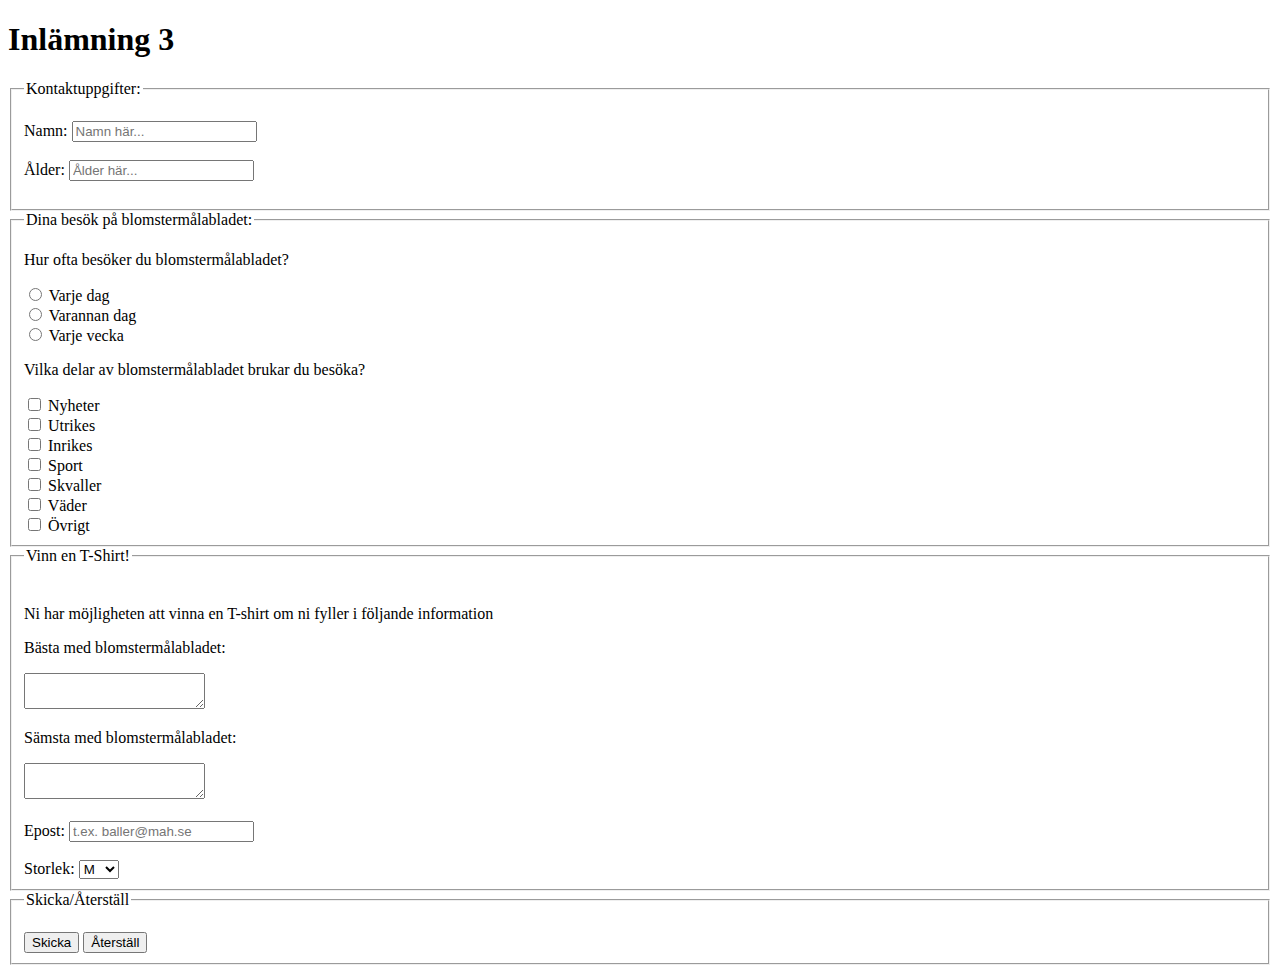
<file: inl3_barry_aljawari_da280a/index.html>
<!DOCTYPE html>
<html>
<head>
  <meta charset="utf-8"><!-- För att kunna använda ÖÅÄ utan att få error på W3C-->
  <title>Inl. 3 - Barry</title><!-- Titel av HTML, Kan även synas på TAB i Google chrome etc.-->
</head>
<body>
  <h1>Inlämning 3</h1><!--Huvudtitlen-->
  <form action="http://webshare.mah.se/tszagh/response.php" method="get"> <!-- metoden för att skicka GET metoden  -->
    <fieldset class="Kontakt"> <!-- Anger class ifall man vill style med CSS  -->
      <legend>Kontaktuppgifter:</legend><br>  <!-- Använder fieldset för ramen. -->
      Namn: <input name="name" placeholder="Namn här..." required type="text"><br> <!-- Använder required för att det krävs vara inskrivet för skicka vidare.  -->
      <br>
      Ålder: <input name="age" placeholder="Ålder här..." required type="number"><br> <!-- Använder required för att det krävs vara inskrivet för skicka vidare.  -->
      <br>
    </fieldset>
    <fieldset class="blomstermål">
      <legend>Dina besök på blomstermålabladet:</legend>
      <p>Hur ofta besöker du blomstermålabladet?</p><input name="freq" required type="radio" value="Varje dag"> Varje dag<br> <!-- Använder required för att det krävs vara inskrivet för skicka vidare.  -->
      <input name="freq" required type="radio" value="Varannan dag"> Varannan dag<br> <!-- Använder Radio för att få fram ett svars alternativ -->
      <input name="freq" required type="radio" value="Varje vecka"> Varje vecka<br>
      <p>Vilka delar av blomstermålabladet brukar du besöka?</p><input name="visits" type="checkbox" value="Nyheter"> Nyheter<br>
      <input name="visits[]" type="checkbox" value="Utrikes"> Utrikes<br> <!-- Checkbox gör att man kan använda sig av flervalsalternativ -->
      <input name="visits[]" type="checkbox" value="Inrikes"> Inrikes<br>
      <input name="visits[]" type="checkbox" value="Sport"> Sport<br>
      <input name="visits[]" type="checkbox" value="Skvaller"> Skvaller<br>
      <input name="visits[]" type="checkbox" value="Väder"> Väder<br>
      <input name="visits[]" type="checkbox" value="Övrigt"> Övrigt<br>
    </fieldset>
    <fieldset class="Vinn">
      <legend>Vinn en T-Shirt!</legend><br>
      <p>Ni har möjligheten att vinna en T-shirt om ni fyller i följande information</p>
      <p>Bästa med blomstermålabladet:</p>
      <textarea cols="20" name="best" rows="2"></textarea> <!-- Anger textfält med cols 20 och rad 2 för få en minimalt och tillräckligt storlek av textfältet.-->
      <p>Sämsta med blomstermålabladet:</p>
      <textarea cols="20" name="worst" rows="2">  </textarea><br>
      <br>
      Epost: <input name="email" placeholder="t.ex. baller@mah.se" type="email"><br> <!-- placeholder gör att man får en text inne i textrutan -->
      <br>
      Storlek: <select name="size"> <!-- Använder Select för en dropdown meny -->
        <option value="XS">
          XS
        </option>
        <option value="S">
          S
        </option>
        <option value="M" selected> <!-- Använder Selected för att ange att M ska visas som först -->
          M
        </option>
        <option value="L">
          L
        </option>
        <option value="XL">
          XL
        </option>
      </select>
    </fieldset>
    <fieldset class="Skicka">
      <legend>Skicka/Återställ</legend><br>
      <button type="submit" value="Skicka">Skicka</button> <button type="reset" value="Återställ">Återställ</button> <!-- Använder mig utav submit för skicka och reset för rensa formuläret-->
    </fieldset>
  </form>
</body>
</html>
</file>
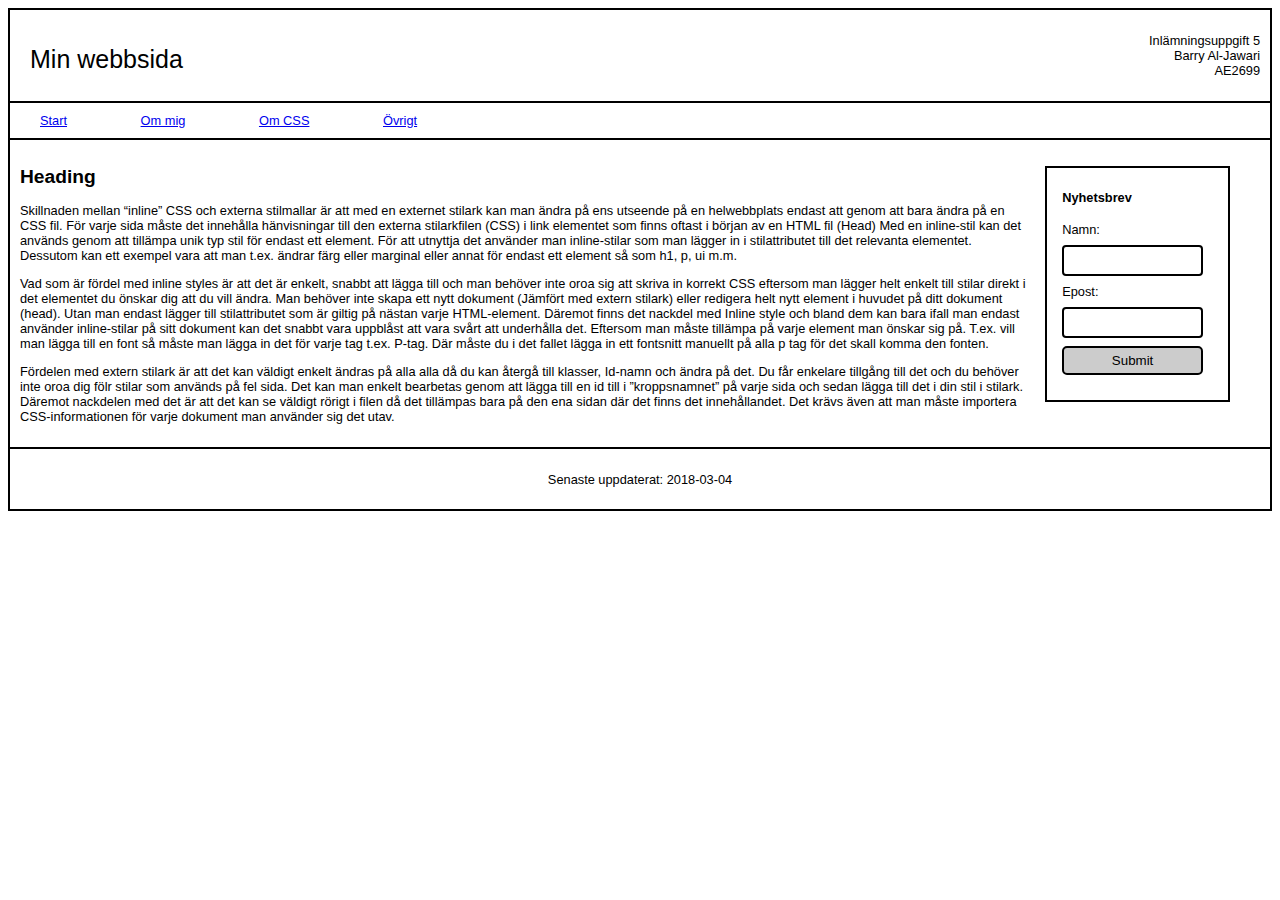
<file: inl5_barry_aljawari_da280a/index.html>
<!DOCTYPE html>
<html lang="en">
<head>
<title>HTML5</title>
<link rel="stylesheet" href="style.css">
<meta charset="utf-8">

</head>

<body>

<header>	
	<p class="left">Min webbsida</p>
	<p class="right">Inlämningsuppgift 5<br>Barry Al-Jawari<br>AE2699</p>
</header>


<nav>
	<a href="https://webshare.mah.se/ae2699/Inl%C3%A4mningsuppgift5/index.html">Start</a>
	<a href="https://webshare.mah.se/ae2699/Inl%C3%A4mningsuppgift4/index.html">Om mig</a>
	<a href="https://webshare.mah.se/ae2699/Inl%C3%A4mningsuppgift4/index2.html">Om CSS</a>
	<a href="https://www.google.se">Övrigt</a>
</nav>


<article>

<div class="info">
<form class="form">
	<h4>Nyhetsbrev</h4>
  Namn: <br>
  <input type="text" name="Namn" size="8">
  Epost: <br>
  <input type="text" name="Epost" size="8"><br>
  <input type="submit" value="Submit">
</form>
<h2>Heading</h2>
<p>
Skillnaden mellan “inline” CSS och externa stilmallar är att med en externet stilark kan man ändra på ens utseende på en helwebbplats endast att genom att bara ändra på en CSS fil. För varje sida måste det innehålla hänvisningar till den externa stilarkfilen (CSS) i link elementet som finns oftast i början av en HTML fil (Head)
Med en inline-stil kan det används genom att tillämpa unik typ stil för endast ett element. För att utnyttja det använder man inline-stilar som man lägger in i stilattributet till det relevanta elementet. Dessutom kan ett exempel vara att man t.ex. ändrar färg eller marginal eller annat för endast ett element så som h1, p, ui m.m.
</p>
<p>Vad som är fördel med inline styles är att det är enkelt, snabbt att lägga till och man behöver inte oroa sig att skriva in korrekt CSS eftersom man lägger helt enkelt till stilar direkt i det elementet du önskar dig att du vill ändra. Man behöver inte skapa ett nytt dokument (Jämfört med extern stilark) eller redigera helt nytt element i huvudet på ditt dokument (head). Utan man endast lägger till stilattributet som är giltig på nästan varje HTML-element.
Däremot finns det nackdel med Inline style och bland dem kan bara ifall man endast använder inline-stilar på sitt dokument kan det snabbt vara uppblåst att vara svårt att underhålla det. Eftersom man måste tillämpa på varje element man önskar sig på. T.ex. vill man lägga till en font så måste man lägga in det för varje tag t.ex. P-tag. Där måste du i det fallet lägga in ett fontsnitt manuellt på alla p tag för det skall komma den fonten.
</p>

<p>
Fördelen med extern stilark är att det kan väldigt enkelt ändras på alla alla då du kan återgå till klasser, Id-namn och ändra på det. Du får enkelare tillgång till det och du behöver inte oroa dig fölr stilar som används på fel sida. Det kan man enkelt bearbetas genom att lägga till en id till i ”kroppsnamnet” på varje sida och sedan lägga till det i din stil i stilark. Däremot nackdelen med det är att det kan se väldigt rörigt i filen då det tillämpas bara på den ena sidan där det finns det innehållandet. Det krävs även att man måste importera CSS-informationen för varje dokument man använder sig det utav. 
</p>

</div>



</article>


<footer> 
<p>Senaste uppdaterat: 2018-03-04</p>
</footer>

</body>
</html>
</file>
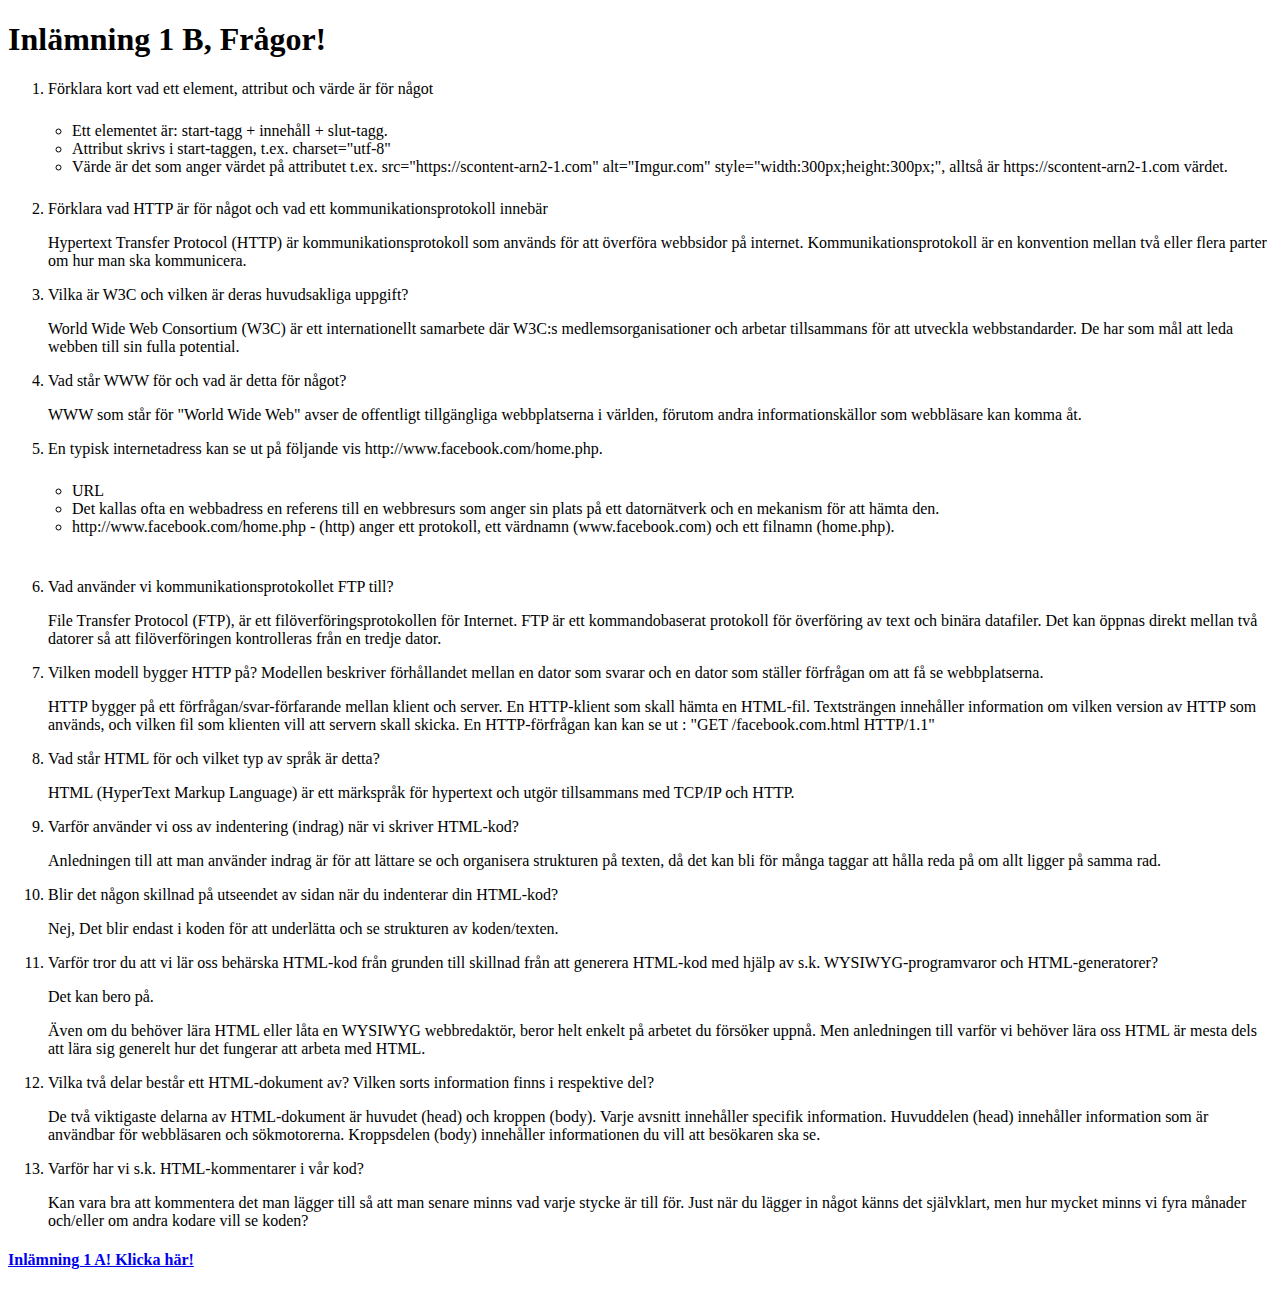
<file: inl1_barry_aljawari_da280a/index2.html>
<!DOCTYPE html>
<html>
<head>
	<meta charset="utf-8">
	<title>Inl. 1 B - Barry</title>
	<style type="text/css">
	ul {
	   margin:1em;
	   padding:.5em;
	}
	</style>
</head>
<body>
	<h1>Inlämning 1 B, Frågor!</h1>
	<ol>
		<li>Förklara kort vad ett element, attribut och värde är för något
			<ul>
				<li>Ett elementet är: start-tagg + innehåll + slut-tagg.</li>
				<li>Attribut skrivs i start-taggen, t.ex. charset="utf-8"</li>
				<li>Värde är det som anger värdet på attributet t.ex. src="https://scontent-arn2-1.com" alt="Imgur.com" style="width:300px;height:300px;", alltså är https://scontent-arn2-1.com värdet.</li>
			</ul>
		</li>
		<li>Förklara vad HTTP är för något och vad ett kommunikationsprotokoll innebär
			<p>Hypertext Transfer Protocol (HTTP) är kommunikationsprotokoll som används för att överföra webbsidor på internet. Kommunikationsprotokoll är en konvention mellan två eller flera parter om hur man ska kommunicera.</p>
		</li>
		<li>Vilka är W3C och vilken är deras huvudsakliga uppgift?
			<p>World Wide Web Consortium (W3C) är ett internationellt samarbete där W3C:s medlemsorganisationer och arbetar tillsammans för att utveckla webbstandarder. De har som mål att leda webben till sin fulla potential.</p>
		</li>
		<li>Vad står WWW för och vad är detta för något?
			<p>WWW som står för "World Wide Web" avser de offentligt tillgängliga webbplatserna i världen, förutom andra informationskällor som webbläsare kan komma åt.</p>
		</li>
		<li>En typisk internetadress kan se ut på följande vis http://www.facebook.com/home.php.
			<ul>
				<li>URL</li>
				<li>Det kallas ofta en webbadress en referens till en webbresurs som anger sin plats på ett datornätverk och en mekanism för att hämta den.</li>
				<li>http://www.facebook.com/home.php - (http) anger ett protokoll, ett värdnamn (www.facebook.com) och ett filnamn (home.php).</li>
			</ul><br>
		</li>
		<li>Vad använder vi kommunikationsprotokollet FTP till?
			<p>File Transfer Protocol (FTP), är ett filöverföringsprotokollen för Internet. FTP är ett kommandobaserat protokoll för överföring av text och binära datafiler. Det kan öppnas direkt mellan två datorer så att filöverföringen kontrolleras från en tredje dator.</p>
		</li>
		<li>Vilken modell bygger HTTP på? Modellen beskriver förhållandet mellan en dator som svarar och en dator som ställer förfrågan om att få se webbplatserna.
			<p>HTTP bygger på ett förfrågan/svar-förfarande mellan klient och server. En HTTP-klient som skall hämta en HTML-fil. Textsträngen innehåller information om vilken version av HTTP som används, och vilken fil som klienten vill att servern skall skicka. En HTTP-förfrågan kan kan se ut : "GET /facebook.com.html HTTP/1.1"</p>
		</li>
		<li>Vad står HTML för och vilket typ av språk är detta?
			<p>HTML (HyperText Markup Language) är ett märkspråk för hypertext och utgör tillsammans med TCP/IP och HTTP.</p>
		</li>
		<li>Varför använder vi oss av indentering (indrag) när vi skriver HTML-kod?
			<p>Anledningen till att man använder indrag är för att lättare se och organisera strukturen på texten, då det kan bli för många taggar att hålla reda på om allt ligger på samma rad.</p>
		</li>
		<li>Blir det någon skillnad på utseendet av sidan när du indenterar din HTML-kod?
			<p>Nej, Det blir endast i koden för att underlätta och se strukturen av koden/texten.</p>
		</li>
		<li>Varför tror du att vi lär oss behärska HTML-kod från grunden till skillnad från att generera HTML-kod med hjälp av s.k. WYSIWYG-programvaror och HTML-generatorer?
			<p>Det kan bero på.</p>
			<p>Även om du behöver lära HTML eller låta en WYSIWYG webbredaktör, beror helt enkelt på arbetet du försöker uppnå. Men anledningen till varför vi behöver lära oss HTML är mesta dels att lära sig generelt hur det fungerar att arbeta med HTML.</p>
		</li>
		<li>Vilka två delar består ett HTML-dokument av? Vilken sorts information finns i respektive del?
			<p>De två viktigaste delarna av HTML-dokument är huvudet (head) och kroppen (body). Varje avsnitt innehåller specifik information. Huvuddelen (head) innehåller information som är användbar för webbläsaren och sökmotorerna. Kroppsdelen (body) innehåller informationen du vill att besökaren ska se.</p>
		</li>
		<li>Varför har vi s.k. HTML-kommentarer i vår kod?
			<p>Kan vara bra att kommentera det man lägger till så att man senare minns vad varje stycke är till för. Just när du lägger in något känns det självklart, men hur mycket minns vi fyra månader och/eller om andra kodare vill se koden?</p>
		</li>
	</ol>
	<h4><a href="index.html">Inlämning 1 A! Klicka här!</a></h4>
</body>
</html>
</file>
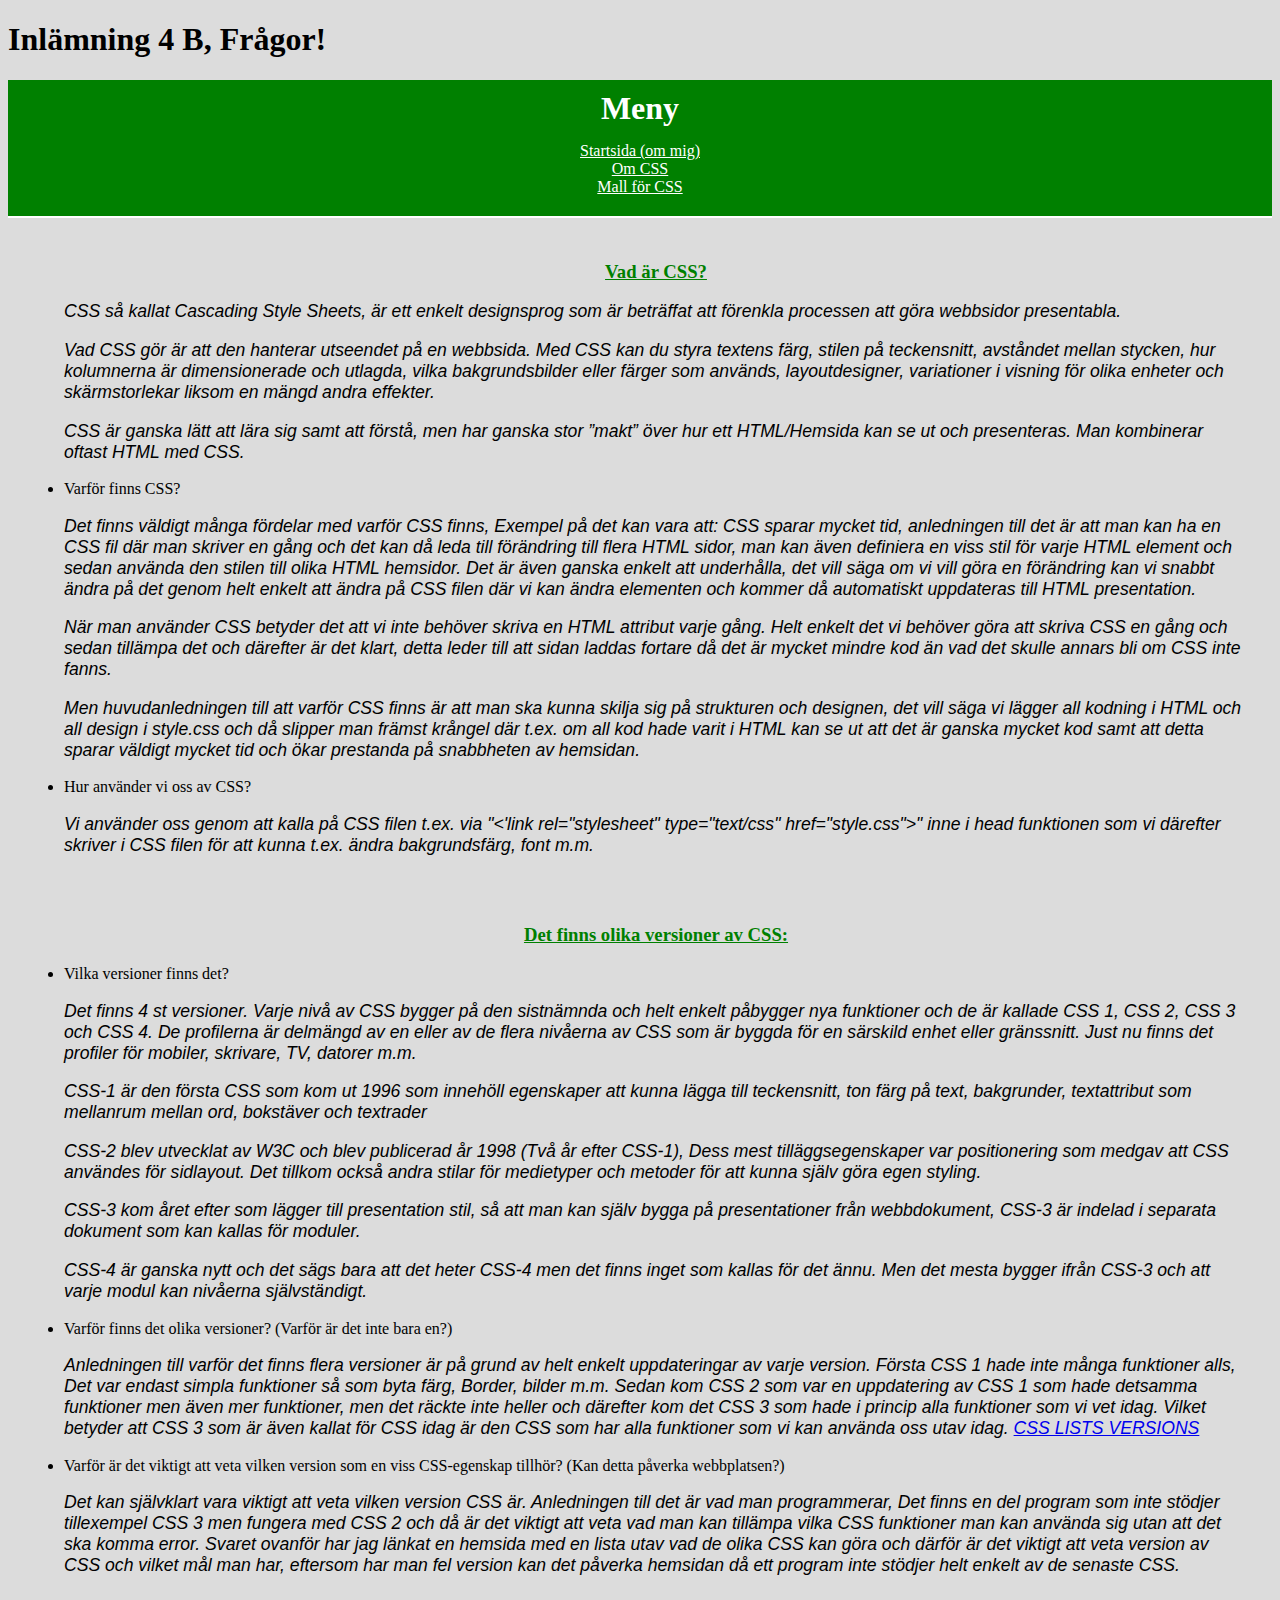
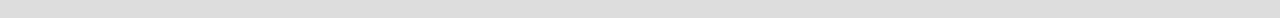
<file: inl4_barry_aljawari_da280a/index2.html>
<!DOCTYPE html>
<html>
<head>
	<meta charset="utf-8">
	<title>Inl. 4 B - Barry</title>
</head>

<body style="background-color: #DCDCDC;">
	<h1>Inlämning 4 B, Frågor!</h1>

	<h1 style="list-style-type: none;margin: 0;padding-top: 10px;padding-bottom: 15px;text-align: center;color: white;background-color: green">Meny</h1>
	<ul class="a" style="list-style-type: none;margin: 0;padding: 0;padding-bottom: 20px;text-align: center;color: white;border-bottom: 2px solid white;background-color: green">
	<li><a href="https://webshare.mah.se/ae2699/Inl%C3%A4mningsuppgift4/index.html" style="color: white">Startsida (om mig)</a></li>
	<li><a href="https://webshare.mah.se/ae2699/Inl%C3%A4mningsuppgift4/index2.html" style="color: white">Om CSS</a></li>
	<li><a href="https://webshare.mah.se/ae2699/Inl%C3%A4mningsuppgift4/index3.html" style="color: white">Mall för CSS</a></li>
	</ul>


	<div style="margin-left: 2em">
		<ul class="a" style="margin: 1em;padding: .5em;">
			<li style="list-style: none; display: inline">
				<h3 style="color: green;text-align: center;text-decoration: underline;">Vad är CSS?</h3>
				<p style="font-family: Arial, Helvetica, sans-serif;font-size: 110%;font-style: oblique;font-weight: normal;">CSS så kallat Cascading Style Sheets, är ett enkelt designsprog som är beträffat att förenkla processen att göra webbsidor presentabla.</p>
				<p style="font-family: Arial, Helvetica, sans-serif;font-size: 110%;font-style: oblique;font-weight: normal;">Vad CSS gör är att den hanterar utseendet på en webbsida. Med CSS kan du styra textens färg, stilen på teckensnitt, avståndet mellan stycken, hur kolumnerna är dimensionerade och utlagda, vilka bakgrundsbilder eller färger som används, layoutdesigner, variationer i visning för olika enheter och skärmstorlekar liksom en mängd andra effekter.</p>
				<p style="font-family: Arial, Helvetica, sans-serif;font-size: 110%;font-style: oblique;font-weight: normal;">CSS är ganska lätt att lära sig samt att förstå, men har ganska stor ”makt” över hur ett HTML/Hemsida kan se ut och presenteras. Man kombinerar oftast HTML med CSS.</p>
			</li>
			<li>Varför finns CSS?</li>
			<li style="list-style: none; display: inline">
				<p style="font-family: Arial, Helvetica, sans-serif;font-size: 110%;font-style: oblique;font-weight: normal;">Det finns väldigt många fördelar med varför CSS finns, Exempel på det kan vara att: CSS sparar mycket tid, anledningen till det är att man kan ha en CSS fil där man skriver en gång och det kan då leda till förändring till flera HTML sidor, man kan även definiera en viss stil för varje HTML element och sedan använda den stilen till olika HTML hemsidor. Det är även ganska enkelt att underhålla, det vill säga om vi vill göra en förändring kan vi snabbt ändra på det genom helt enkelt att ändra på CSS filen där vi kan ändra elementen och kommer då automatiskt uppdateras till HTML presentation.</p>
				<p style="font-family: Arial, Helvetica, sans-serif;font-size: 110%;font-style: oblique;font-weight: normal;">När man använder CSS betyder det att vi inte behöver skriva en HTML attribut varje gång. Helt enkelt det vi behöver göra att skriva CSS en gång och sedan tillämpa det och därefter är det klart, detta leder till att sidan laddas fortare då det är mycket mindre kod än vad det skulle annars bli om CSS inte fanns.</p>
				<p style="font-family: Arial, Helvetica, sans-serif;font-size: 110%;font-style: oblique;font-weight: normal;">Men huvudanledningen till att varför CSS finns är att man ska kunna skilja sig på strukturen och designen, det vill säga vi lägger all kodning i HTML och all design i style.css och då slipper man främst krångel där t.ex. om all kod hade varit i HTML kan se ut att det är ganska mycket kod samt att detta sparar väldigt mycket tid och ökar prestanda på snabbheten av hemsidan.</p>
			</li>
			<li>Hur använder vi oss av CSS?</li>
			<li style="list-style: none; display: inline">
				<p style="font-family: Arial, Helvetica, sans-serif;font-size: 110%;font-style: oblique;font-weight: normal;">Vi använder oss genom att kalla på CSS filen t.ex. via "&lt;'link rel="stylesheet" type="text/css" href="style.css"&gt;" inne i head funktionen som vi därefter skriver i CSS filen för att kunna t.ex. ändra bakgrundsfärg, font m.m.</p>
			</li>
		</ul>
		<ul class="b" style="margin: 1em;padding: .5em;">
			<li style="list-style: none; display: inline">
				<h3 style="color: green;text-align: center;text-decoration: underline;">Det finns olika versioner av CSS:</h3>
			</li>
			<li>Vilka versioner finns det?</li>
			<li style="list-style: none; display: inline">
				<p style="font-family: Arial, Helvetica, sans-serif;font-size: 110%;font-style: oblique;font-weight: normal;">Det finns 4 st versioner. Varje nivå av CSS bygger på den sistnämnda och helt enkelt påbygger nya funktioner och de är kallade CSS 1, CSS 2, CSS 3 och CSS 4. De profilerna är delmängd av en eller av de flera nivåerna av CSS som är byggda för en särskild enhet eller gränssnitt. Just nu finns det profiler för mobiler, skrivare, TV, datorer m.m.</p>
				<p style="font-family: Arial, Helvetica, sans-serif;font-size: 110%;font-style: oblique;font-weight: normal;">CSS-1 är den första CSS som kom ut 1996 som innehöll egenskaper att kunna lägga till teckensnitt, ton färg på text, bakgrunder, textattribut som mellanrum mellan ord, bokstäver och textrader</p>
				<p style="font-family: Arial, Helvetica, sans-serif;font-size: 110%;font-style: oblique;font-weight: normal;">CSS-2 blev utvecklat av W3C och blev publicerad år 1998 (Två år efter CSS-1), Dess mest tilläggsegenskaper var positionering som medgav att CSS användes för sidlayout. Det tillkom också andra stilar för medietyper och metoder för att kunna själv göra egen styling.</p>
				<p style="font-family: Arial, Helvetica, sans-serif;font-size: 110%;font-style: oblique;font-weight: normal;">CSS-3 kom året efter som lägger till presentation stil, så att man kan själv bygga på presentationer från webbdokument, CSS-3 är indelad i separata dokument som kan kallas för moduler.</p>
				<p style="font-family: Arial, Helvetica, sans-serif;font-size: 110%;font-style: oblique;font-weight: normal;">CSS-4 är ganska nytt och det sägs bara att det heter CSS-4 men det finns inget som kallas för det ännu. Men det mesta bygger ifrån CSS-3 och att varje modul kan nivåerna självständigt.</p>
			</li>
			<li>Varför finns det olika versioner? (Varför är det inte bara en?)</li>
			<li style="list-style: none; display: inline">
				<p style="font-family: Arial, Helvetica, sans-serif;font-size: 110%;font-style: oblique;font-weight: normal;">Anledningen till varför det finns flera versioner är på grund av helt enkelt uppdateringar av varje version. Första CSS 1 hade inte många funktioner alls, Det var endast simpla funktioner så som byta färg, Border, bilder m.m. Sedan kom CSS 2 som var en uppdatering av CSS 1 som hade detsamma funktioner men även mer funktioner, men det räckte inte heller och därefter kom det CSS 3 som hade i princip alla funktioner som vi vet idag. Vilket betyder att CSS 3 som är även kallat för CSS idag är den CSS som har alla funktioner som vi kan använda oss utav idag. <a href="https://meiert.com/en/indices/css-properties/">CSS LISTS VERSIONS</a></p>
			</li>
			<li>Varför är det viktigt att veta vilken version som en viss CSS-egenskap tillhör? (Kan detta påverka webbplatsen?)</li>
			<li style="list-style: none; display: inline">
				<p style="font-family: Arial, Helvetica, sans-serif;font-size: 110%;font-style: oblique;font-weight: normal;">Det kan självklart vara viktigt att veta vilken version CSS är. Anledningen till det är vad man programmerar, Det finns en del program som inte stödjer tillexempel CSS 3 men fungera med CSS 2 och då är det viktigt att veta vad man kan tillämpa vilka CSS funktioner man kan använda sig utan att det ska komma error. Svaret ovanför har jag länkat en hemsida med en lista utav vad de olika CSS kan göra och därför är det viktigt att veta version av CSS och vilket mål man har, eftersom har man fel version kan det påverka hemsidan då ett program inte stödjer helt enkelt av de senaste CSS.</p>
			</li>
		</ul>
	</div>
</body>
</html>
</file>
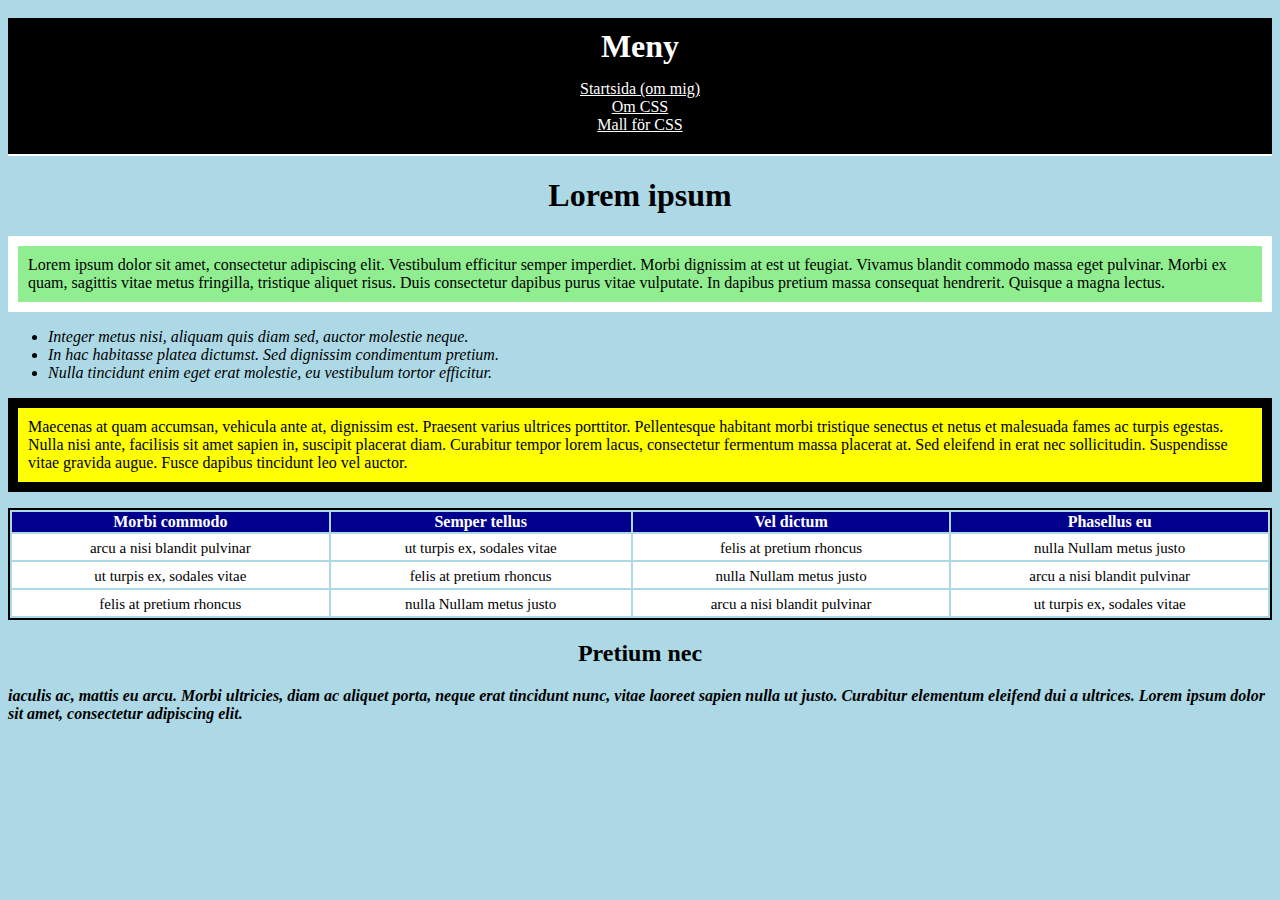
<file: inl4_barry_aljawari_da280a/index3.html>
<!DOCTYPE html>
<html><head><meta http-equiv="Content-Type" content="text/html; charset=UTF-8"/>

		
		<title>Lorem ipsum</title>	
	</head>
	<body style="background-color: #ADD9E6;padding-top: 10px">

		<h1 style="list-style-type: none;margin: 0;padding-top: 10px;padding-bottom: 15px;text-align: center;color: white;background-color: black">Meny</h1>
			<ul class="a" style="list-style-type: none;margin: 0;padding: 0;padding-bottom: 20px;text-align: center;color: white;border-bottom: 2px solid white;background-color: black">
	 		<li><a href="index.html" style="color: white">Startsida (om mig)</a></li>
	  		<li><a href="index2.html" style="color: white">Om CSS</a></li>
	  		<li><a href="index3.html" style="color: white">Mall för CSS</a></li>
		</ul>

		<h1 style="text-align: center">Lorem ipsum</h1>
		<p style="text-align: left;padding: 10px;background-color: #90EE90;border: 10px solid #FFF">Lorem ipsum dolor sit amet, consectetur adipiscing elit. Vestibulum efficitur semper imperdiet. Morbi dignissim at est ut feugiat. Vivamus blandit commodo massa eget pulvinar. Morbi ex quam, sagittis vitae metus fringilla, tristique aliquet risus. Duis consectetur dapibus purus vitae vulputate. In dapibus pretium massa consequat hendrerit. Quisque a magna lectus.</p>
		<ul style="font-style: oblique">
			<li>Integer metus nisi, aliquam quis diam sed, auctor molestie neque.</li>
			<li>In hac habitasse platea dictumst. Sed dignissim condimentum pretium.</li>
			<li>Nulla tincidunt enim eget erat molestie, eu vestibulum tortor efficitur.</li>
		</ul>
		<p style="text-align: left;padding: 10px;background-color: #FFFF01;border: 10px solid #000">Maecenas at quam accumsan, vehicula ante at, dignissim est. Praesent varius ultrices porttitor. Pellentesque habitant morbi tristique senectus et netus et malesuada fames ac turpis egestas. Nulla nisi ante, facilisis sit amet sapien in, suscipit placerat diam. Curabitur tempor lorem lacus, consectetur fermentum massa placerat at. Sed eleifend in erat nec sollicitudin. Suspendisse vitae gravida augue. Fusce dapibus tincidunt leo vel auctor.
		</p>
		
		<table style="border: 2px solid black;width: 100%">
			<tbody><tr style="background-color: #01008C;color: white">
				<th style="background-color: #01008C">Morbi commodo</th>
				<th style="background-color: #01008C">Semper tellus</th>
				<th style="background-color: #01008C">Vel dictum</th>
				<th style="background-color: #01008C">Phasellus eu</th>
			</tr>
			<tr>
				<td style="padding: 3px;height: 20px;text-align: center;vertical-align: bottom;font-size: 15px;background-color: white">arcu a nisi blandit pulvinar</td>
				<td style="padding: 3px;height: 20px;text-align: center;vertical-align: bottom;font-size: 15px;background-color: white">ut turpis ex, sodales vitae</td>
				<td style="padding: 3px;height: 20px;text-align: center;vertical-align: bottom;font-size: 15px;background-color: white">felis at pretium rhoncus</td>
				<td style="padding: 3px;height: 20px;text-align: center;vertical-align: bottom;font-size: 15px;background-color: white">nulla Nullam metus justo</td>
			</tr>
			<tr>
				<td style="padding: 3px;height: 20px;text-align: center;vertical-align: bottom;font-size: 15px;background-color: white">ut turpis ex, sodales vitae</td>
				<td style="padding: 3px;height: 20px;text-align: center;vertical-align: bottom;font-size: 15px;background-color: white">felis at pretium rhoncus</td>
				<td style="padding: 3px;height: 20px;text-align: center;vertical-align: bottom;font-size: 15px;background-color: white">nulla Nullam metus justo</td>
				<td style="padding: 3px;height: 20px;text-align: center;vertical-align: bottom;font-size: 15px;background-color: white">arcu a nisi blandit pulvinar</td>
			</tr>
			<tr>
				<td style="padding: 3px;height: 20px;text-align: center;vertical-align: bottom;font-size: 15px;background-color: white">felis at pretium rhoncus</td>
				<td style="padding: 3px;height: 20px;text-align: center;vertical-align: bottom;font-size: 15px;background-color: white">nulla Nullam metus justo</td>
				<td style="padding: 3px;height: 20px;text-align: center;vertical-align: bottom;font-size: 15px;background-color: white">arcu a nisi blandit pulvinar</td>
				<td style="padding: 3px;height: 20px;text-align: center;vertical-align: bottom;font-size: 15px;background-color: white">ut turpis ex, sodales vitae</td>
			</tr>
		</tbody></table>
		<h2 style="text-align: center">Pretium nec</h2>
		<p style="font-style: oblique;font-weight: bold">iaculis ac, mattis eu arcu. Morbi ultricies, diam ac aliquet porta, neque erat tincidunt nunc, vitae laoreet sapien nulla ut justo. Curabitur elementum eleifend dui a ultrices. Lorem ipsum dolor sit amet, consectetur adipiscing elit.</p>
	

</body></html>
</file>
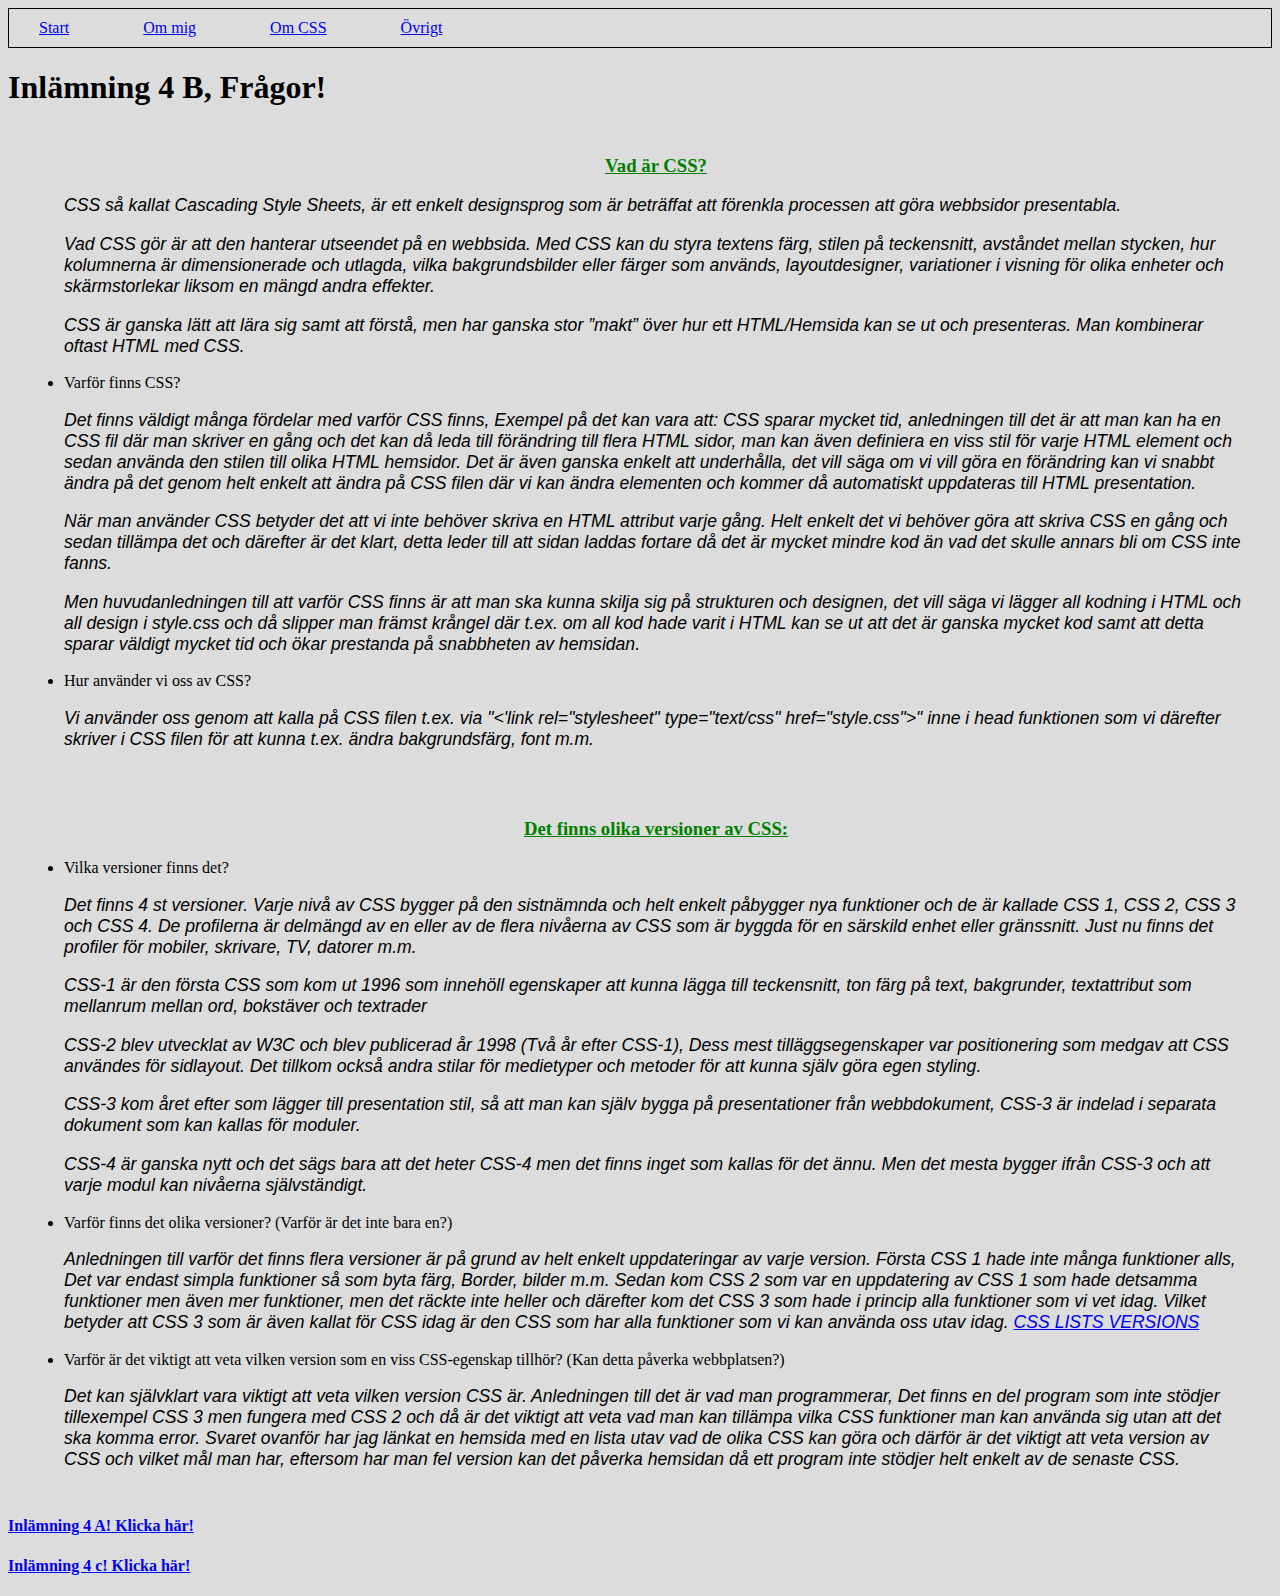
<file: inl5_barry_aljawari_da280a/vadcss.html>
<!DOCTYPE html>
<html>
<head>
	<meta charset="utf-8">
	<title>Inl. 4 B - Barry</title>
	<link href="style2css.css" rel="stylesheet">
</head>
<body>

	<nav>
		<a href="https://webshare.mah.se/ae2699/Inl%C3%A4mningsuppgift5/index.html">Start</a>
		<a href="https://webshare.mah.se/ae2699/Inl%C3%A4mningsuppgift4/index.html">Om mig</a>
		<a href="https://webshare.mah.se/ae2699/Inl%C3%A4mningsuppgift4/index2.html">Om CSS</a>
		<a href="https://www.google.se">Övrigt</a>
	</nav>
	
	<h1>Inlämning 4 B, Frågor!</h1>
	<div style="margin-left: 2em">
		<ul class="a">
			<li style="list-style: none; display: inline">
				<h3>Vad är CSS?</h3>
				<p>CSS så kallat Cascading Style Sheets, är ett enkelt designsprog som är beträffat att förenkla processen att göra webbsidor presentabla.</p>
				<p>Vad CSS gör är att den hanterar utseendet på en webbsida. Med CSS kan du styra textens färg, stilen på teckensnitt, avståndet mellan stycken, hur kolumnerna är dimensionerade och utlagda, vilka bakgrundsbilder eller färger som används, layoutdesigner, variationer i visning för olika enheter och skärmstorlekar liksom en mängd andra effekter.</p>
				<p>CSS är ganska lätt att lära sig samt att förstå, men har ganska stor ”makt” över hur ett HTML/Hemsida kan se ut och presenteras. Man kombinerar oftast HTML med CSS.</p>
			</li>
			<li>Varför finns CSS?</li>
			<li style="list-style: none; display: inline">
				<p>Det finns väldigt många fördelar med varför CSS finns, Exempel på det kan vara att: CSS sparar mycket tid, anledningen till det är att man kan ha en CSS fil där man skriver en gång och det kan då leda till förändring till flera HTML sidor, man kan även definiera en viss stil för varje HTML element och sedan använda den stilen till olika HTML hemsidor. Det är även ganska enkelt att underhålla, det vill säga om vi vill göra en förändring kan vi snabbt ändra på det genom helt enkelt att ändra på CSS filen där vi kan ändra elementen och kommer då automatiskt uppdateras till HTML presentation.</p>
				<p>När man använder CSS betyder det att vi inte behöver skriva en HTML attribut varje gång. Helt enkelt det vi behöver göra att skriva CSS en gång och sedan tillämpa det och därefter är det klart, detta leder till att sidan laddas fortare då det är mycket mindre kod än vad det skulle annars bli om CSS inte fanns.</p>
				<p>Men huvudanledningen till att varför CSS finns är att man ska kunna skilja sig på strukturen och designen, det vill säga vi lägger all kodning i HTML och all design i style.css och då slipper man främst krångel där t.ex. om all kod hade varit i HTML kan se ut att det är ganska mycket kod samt att detta sparar väldigt mycket tid och ökar prestanda på snabbheten av hemsidan.</p>
			</li>
			<li>Hur använder vi oss av CSS?</li>
			<li style="list-style: none; display: inline">
				<p>Vi använder oss genom att kalla på CSS filen t.ex. via "&lt;'link rel="stylesheet" type="text/css" href="style.css"&gt;" inne i head funktionen som vi därefter skriver i CSS filen för att kunna t.ex. ändra bakgrundsfärg, font m.m.</p>
			</li>
		</ul>
		<ul class="b">
			<li style="list-style: none; display: inline">
				<h3>Det finns olika versioner av CSS:</h3>
			</li>
			<li>Vilka versioner finns det?</li>
			<li style="list-style: none; display: inline">
				<p>Det finns 4 st versioner. Varje nivå av CSS bygger på den sistnämnda och helt enkelt påbygger nya funktioner och de är kallade CSS 1, CSS 2, CSS 3 och CSS 4. De profilerna är delmängd av en eller av de flera nivåerna av CSS som är byggda för en särskild enhet eller gränssnitt. Just nu finns det profiler för mobiler, skrivare, TV, datorer m.m.</p>
				<p>CSS-1 är den första CSS som kom ut 1996 som innehöll egenskaper att kunna lägga till teckensnitt, ton färg på text, bakgrunder, textattribut som mellanrum mellan ord, bokstäver och textrader</p>
				<p>CSS-2 blev utvecklat av W3C och blev publicerad år 1998 (Två år efter CSS-1), Dess mest tilläggsegenskaper var positionering som medgav att CSS användes för sidlayout. Det tillkom också andra stilar för medietyper och metoder för att kunna själv göra egen styling.</p>
				<p>CSS-3 kom året efter som lägger till presentation stil, så att man kan själv bygga på presentationer från webbdokument, CSS-3 är indelad i separata dokument som kan kallas för moduler.</p>
				<p>CSS-4 är ganska nytt och det sägs bara att det heter CSS-4 men det finns inget som kallas för det ännu. Men det mesta bygger ifrån CSS-3 och att varje modul kan nivåerna självständigt.</p>
			</li>
			<li>Varför finns det olika versioner? (Varför är det inte bara en?)</li>
			<li style="list-style: none; display: inline">
				<p>Anledningen till varför det finns flera versioner är på grund av helt enkelt uppdateringar av varje version. Första CSS 1 hade inte många funktioner alls, Det var endast simpla funktioner så som byta färg, Border, bilder m.m. Sedan kom CSS 2 som var en uppdatering av CSS 1 som hade detsamma funktioner men även mer funktioner, men det räckte inte heller och därefter kom det CSS 3 som hade i princip alla funktioner som vi vet idag. Vilket betyder att CSS 3 som är även kallat för CSS idag är den CSS som har alla funktioner som vi kan använda oss utav idag. <a href="https://meiert.com/en/indices/css-properties/">CSS LISTS VERSIONS</a></p>
			</li>
			<li>Varför är det viktigt att veta vilken version som en viss CSS-egenskap tillhör? (Kan detta påverka webbplatsen?)</li>
			<li style="list-style: none; display: inline">
				<p>Det kan självklart vara viktigt att veta vilken version CSS är. Anledningen till det är vad man programmerar, Det finns en del program som inte stödjer tillexempel CSS 3 men fungera med CSS 2 och då är det viktigt att veta vad man kan tillämpa vilka CSS funktioner man kan använda sig utan att det ska komma error. Svaret ovanför har jag länkat en hemsida med en lista utav vad de olika CSS kan göra och därför är det viktigt att veta version av CSS och vilket mål man har, eftersom har man fel version kan det påverka hemsidan då ett program inte stödjer helt enkelt av de senaste CSS.</p>
			</li>
		</ul>
	</div>
	<h4><a href="index.html">Inlämning 4 A! Klicka här!</a></h4>
	<h4><a href="index3.html">Inlämning 4 c! Klicka här!</a></h4> <!-- Refererar till uppgift c-->
</body>
</html>
</file>
<file: inl5_barry_aljawari_da280a/style.css>
body {
    font-family: Verdana, sans-serif;
    font-size: 0.8em;
	border: 1px solid black;
}

header, nav, section, article, footer{
    border: 1px solid black;       /* Lägger runt border runt alla "sträck" */
    padding: 10px; 
	
}

.left { /* Text på Min Webbsida */
	float: left;
	font-size: 25px; /* Storleken på Min Webbsida */
	padding: 0 0 0 10px; 
}

.right{ /* Inlämingsuppgift 5 - Barry Al-Jawari m.m. */
	text-align: right;
}


nav a {  /* Nav som vi använder oss utan Start - Om mig - Om CSS samt Övrigt */
    margin: 20px; /* Vi använder oss av Marginf ör skapa utrymme runt elementet. */
	padding-right: 30px;
}


.form{  /* Formen till nyhetsbrev*/
	border: 2px solid black; /* border för att få en form nyhetsbreven */
	float: right; /* Vi använder oss utav float till höger för vi vill att formuläret skall vara på högersida */
	margin-left:15px;
	padding: 5px 25px 25px 15px;
}
.info{
	padding-right: 30px; /* Använder oss utav padding right att få mellanrum mellan högra sidans kant och mellanrummet till formen  */
}

footer { /* Footer längst nere */
	text-align: center; /* Att det skall vara centralt */
}

input[type=text] { /* Här använder vi oss ändringar för Namn och Epost formuläret */
    width: 100%;
    padding: 6px 8px;
    margin: 8px 0;
    box-sizing: border-box; /* Använder vi oss för att definera bredden och höjden på elementet, Finns redan klart kod som jag då använde mig utav border-box */
    border: 2px solid black;
    border-radius: 4px;
}

input[type=submit] { /* Knappen för submit */ 
	width: 100%;
    padding:5px 15px; 
    background:#ccc; 
    border: 2px solid black;
    cursor:pointer; /* Här använder jag cursor för att se att musen förvandlas till en hand när man har musen på submit */
    border-radius: 5px; 
}
</file>
<file: inl5_barry_aljawari_da280a/style2css.css>
body {
  background-color: #DCDCDC;
}

nav{
    border: 1px solid black;       /* Lägger runt border runt alla "sträck" */
    padding: 10px; 
  
}

nav a {  /* Nav som vi använder oss utan Start - Om mig - Om CSS samt Övrigt */
    margin: 20px; /* Vi använder oss av Marginf ör skapa utrymme runt elementet. */
  padding-right: 30px;
}


ul {
  margin: 1em;
  padding: .5em;
}
h3 {
  color: green;
  text-align: center;
  text-decoration: underline;
}
p {
  font-family: Arial, Helvetica, sans-serif;
  font-size: 110%;
  font-style: oblique;
  font-weight: normal;
}
</file>
